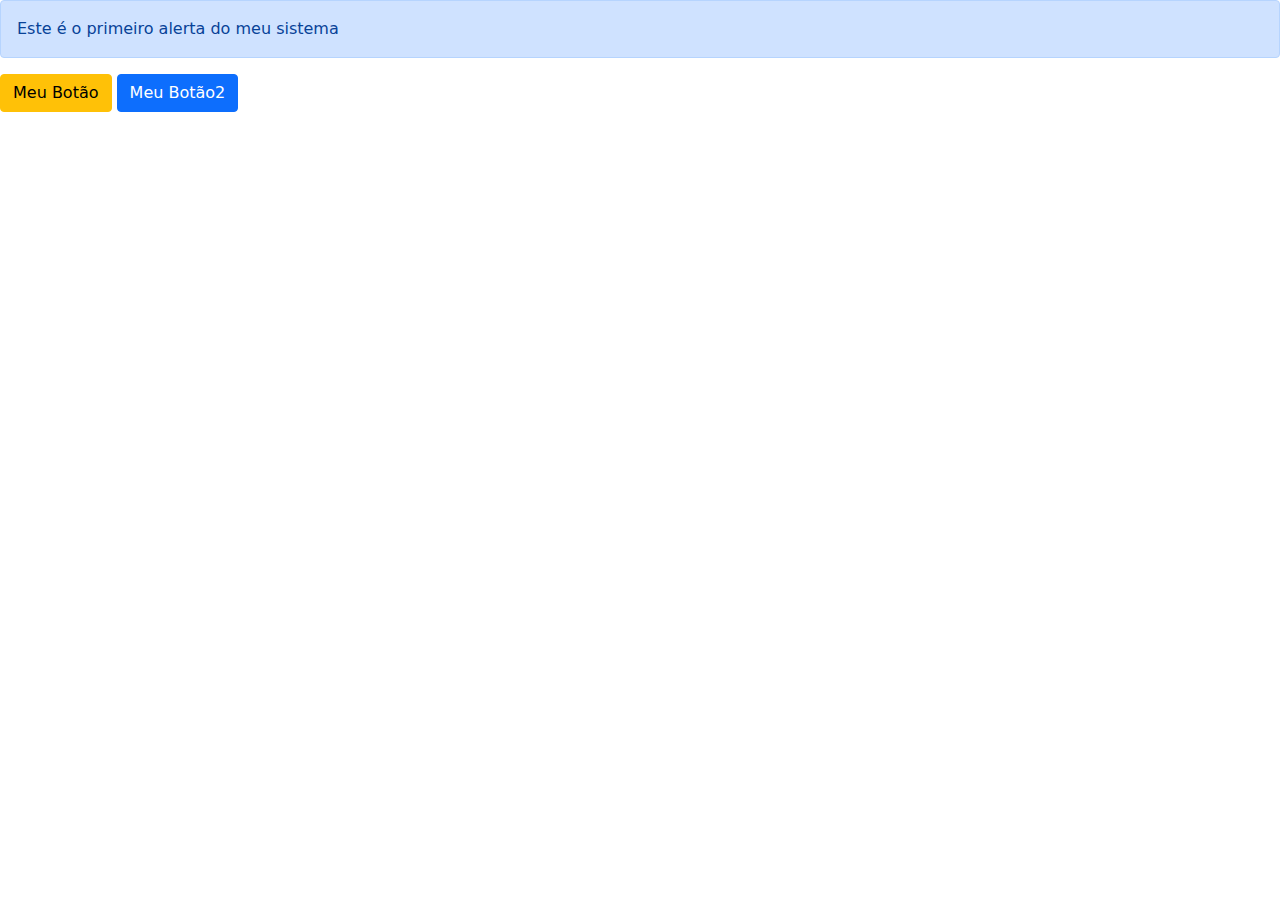
<file: index.html>
<!DOCTYPE html>
<html lang="en">
<head>
    <meta charset="UTF-8">
    <meta name="viewport" content="width=device-width, initial-scale=1.0">
    <title>Document</title>
    <link rel="stylesheet" href="bootstrap.min.css">
  </head>
<body>
<div class="alert alert-primary" role="alert">
  Este é o primeiro alerta do meu sistema
</div>
<button type="button" class="btn btn-warning">Meu Botão</button>
<button type="button" class="btn btn-primary">Meu Botão2</button>
    
    <scrip src="jquery-3.6.0.min.js"></scrip>
    <scrip src="bootstrap.bundle.min.js"></scrip>
</body>
</html>
</file>
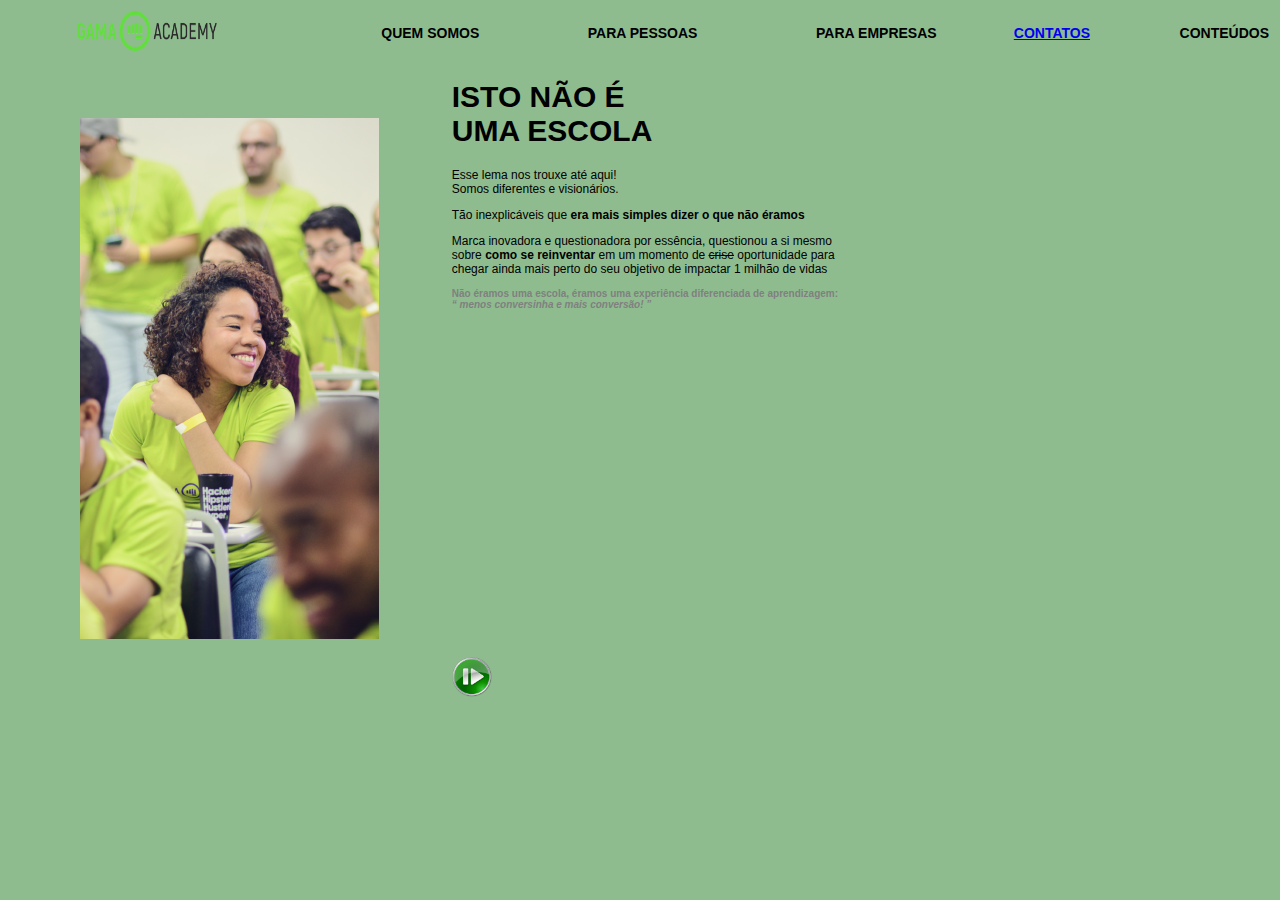
<file: FrontEnd/Index/html/index.html>
<!DOCTYPE html>
<html lang="en">

<head>
    <meta charset="UTF-8">
    <meta name="viewport" content="width=device-width, initial-scale=1.0">
    <title>Gama Academy</title>

   <link rel="stylesheet" href="../css/estilos.css">

</head>

<body>
    <table border="0" width="100%" class="menu">
        <tr>
            <td align="center">
                <img src="../imagens/logo-gama-academy.png" width="140" height="40">
            </td>
            <td align="right">
                QUEM SOMOS
            </td>
            <td align="right">
                PARA PESSOAS
            </td>
            <td align="right">
                PARA EMPRESAS
            </td>
            <td align="right" class="menu">
                <a href="../html/contato.html">
                    CONTATOS
                </a>
            </td>
            <td align="right">
                CONTEÚDOS
            </td>
        </tr>
    </table>
    <table border="0" width="100%">
        <tr>
            <td align="center">
                <img src="../imagens/pessoas-gama.png">
            </td>
            <td>
                <h1>ISTO NÃO É <br> UMA ESCOLA</h1>
                <p>Esse lema nos trouxe até aqui!<br>Somos diferentes e visionários.</p>
                <p>Tão inexplicáveis que <b>era mais simples dizer o que não éramos</b></p>
                <p>Marca inovadora e questionadora por essência, questionou a si mesmo
                    <br> sobre <b>como se reinventar </b>em um momento de <strike>crise</strike> oportunidade para
                    <br> chegar ainda mais perto do seu objetivo de impactar 1 milhão de vidas</p>
                <p class = "observacao">  Não éramos uma escola, éramos uma experiência diferenciada de aprendizagem:
                    <br><i>“ menos conversinha e mais conversão! ”</i></p>
                <br>

                <iframe width="560" height="315" src="https://www.youtube.com/embed/YmfBy9mihL0"
                    title="YouTube video player" frameborder="0"
                    allow="accelerometer; autoplay; clipboard-write; encrypted-media; gyroscope; picture-in-picture"
                    allowfullscreen></iframe>
                <br>
                <a href="https://www.youtube.com/watch?v=YmfBy9mihL0" target="_blank">
                    <img src="../imagens/botao.png" width="40" height="40">
                </a>

            </td>
        </tr>
    </table>


    <!--Criando um cabeçalho com a Tag h1, h2....-->

    <!--
    <h2>ISTO NÃO É <br> UMA ESCOLA</h2>
    <h3>ISTO NÃO É <br> UMA ESCOLA</h3>
    <h4>ISTO NÃO É <br> UMA ESCOLA</h4>
    <h5>ISTO NÃO É <br> UMA ESCOLA</h5>
    <h6>ISTO NÃO É <br> UMA ESCOLA</h6>
    -->


</body>

</html>
</file>
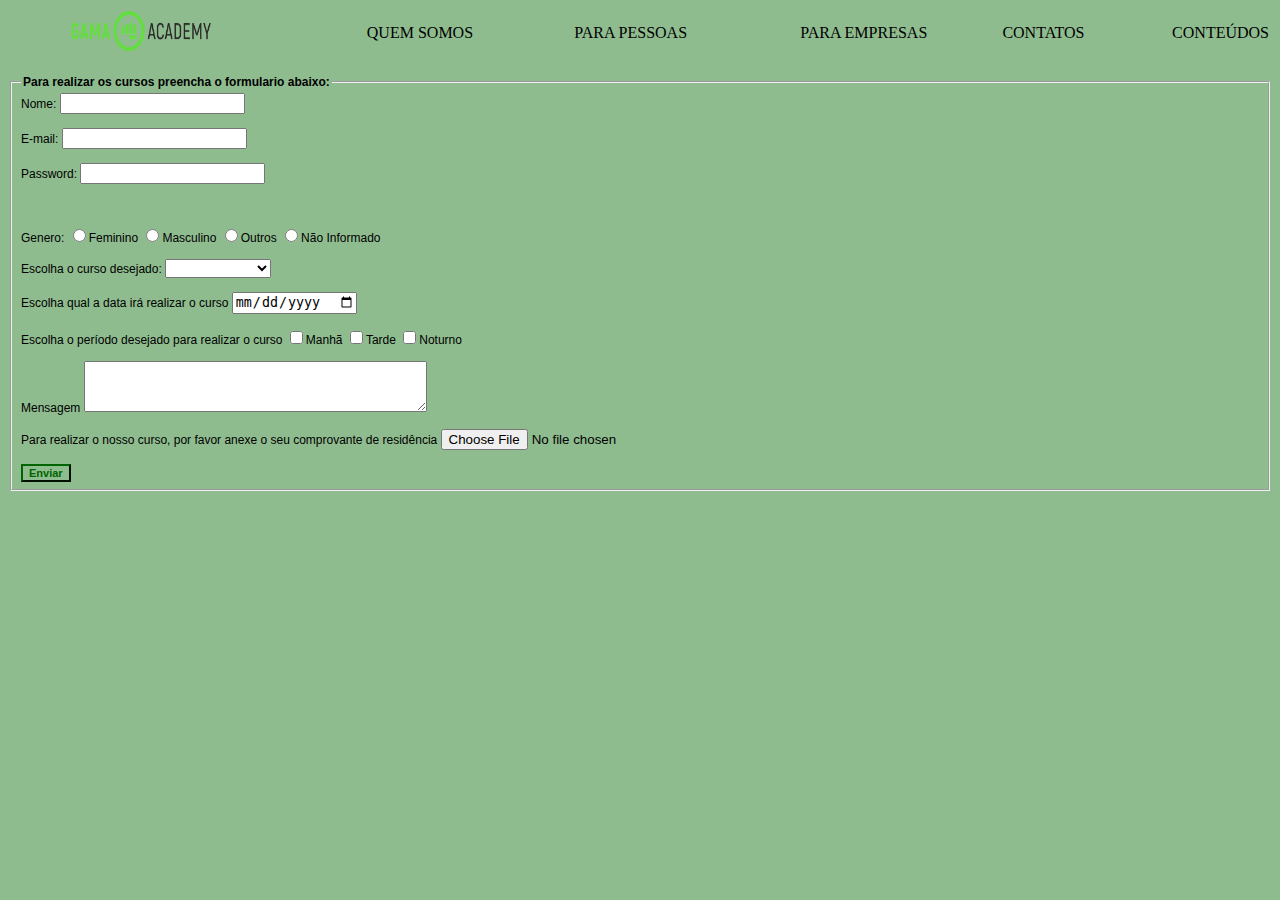
<file: FrontEnd/Index/html/contato.html>
<!DOCTYPE html>
<html lang="en">

<head>
    <meta charset="UTF-8">
    <meta name="viewport" content="width=device-width, initial-scale=1.0">
    <title>Contato - Gama Academy</title>

    <link rel="stylesheet" href="../css/estilos.css">
</head>

<body>
    <table border="0" width="100%">
        <tr>
            <td align="center" class="menu">
                <a href="../html/index.html">
                    <img src="../imagens/logo-gama-academy.png" width="140" height="40">
                </a>
            </td>
            <td align="right">
                QUEM SOMOS
            </td>
            <td align="right">
                PARA PESSOAS
            </td>
            <td align="right">
                PARA EMPRESAS
            </td>
            <td align="right">
                CONTATOS
            </td>
            <td align="right">
                CONTEÚDOS
            </td>
        </tr>
    </table>
    <br>
    <form id="contatos" method="POST" class="formulario">
        <fieldset>
            <legend><b>Para realizar os cursos preencha o formulario abaixo:</b></legend>
            <label>Nome:</label>
            <input type="text" name="nome_cliente" required><br><br>
            <label>E-mail:</label>
            <input type="email" name="email_cliente" required><br><br>
            <label>Password:</label>
            <input type="password" name="senha_cliente" required><br><br>
            <br><br>
            <label>Genero:</label>
            <input type="radio" name="genero_cliente" value="Feminino" required>Feminino
            <input type="radio" name="genero_cliente" value="Masculino" required>Masculino
            <input type="radio" name="genero_cliente" value="Outros" required>Outros
            <input type="radio" name="genero_cliente" value="Não Informado" required>Não Informado<br><br>
            <label>Escolha o curso desejado: </label>
            <select required>
                <option name="curso_escolhido_cliente" value="Cliente não definiu"></option>
                <option name="curso_escolhido_cliente" value="HTML">HTML</option>
                <option name="curso_escolhido_cliente" value="CSS">CSS</option>
                <option name="curso_escolhido_cliente" value="JS">JAVA SCRIPT</option>
                <option name="curso_escolhido_cliente" value="XML">XML</option>
            </select><br><br>
            <labe>Escolha qual a data irá realizar o curso</labe>
            <input type="date" name="data_curso_cliente" required><br><br>
            <labe>Escolha o período desejado para realizar o curso</labe>
            <input type="checkbox" name="periodo_curso_cliente" value="Manhã">Manhã
            <input type="checkbox" name="periodo_curso_cliente" value="Tarde">Tarde
            <input type="checkbox" name="periodo_curso_cliente" value="Noturno">Noturno<br><br>
            <labe>Mensagem</labe>
            <textarea name="mensagem_cliente" cols="40" rows="3" maxlength="255"></textarea><br><br>
            <label>Para realizar o nosso curso, por favor anexe o seu comprovante de residência</label>
            <input type="file" name="arquivo_cliente" >
            <br><br>
            <input type="submit" value="Enviar" class="botao">

        </fieldset>
    </form>
</body>

</html>
</file>
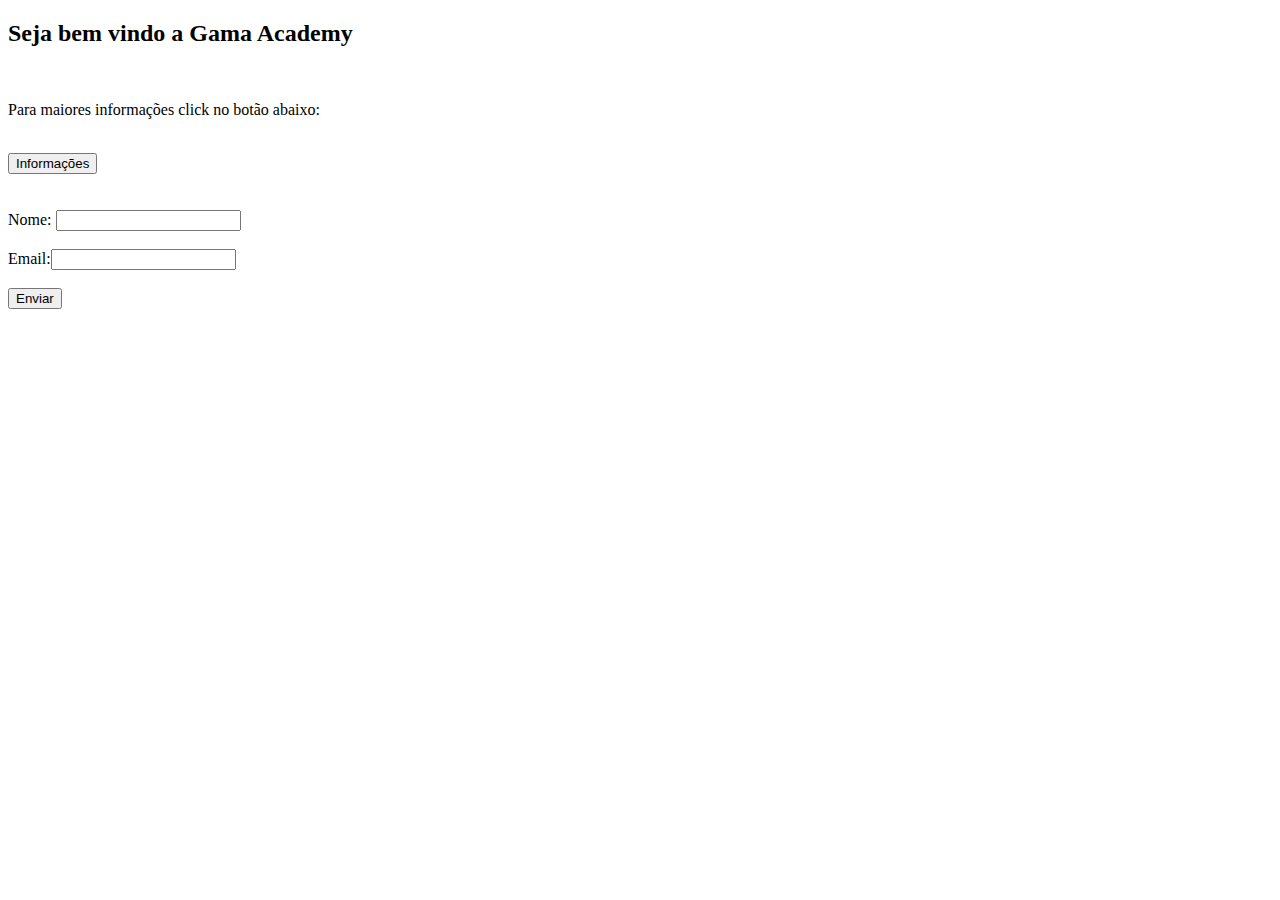
<file: FrontEnd/Index/html/gama_javascript.html>
<!DOCTYPE html>
<html lang="en">

<head>
    <meta charset="UTF-8">
    <meta http-equiv="X-UA-Compatible" content="IE=edge">
    <meta name="viewport" content="width=device-width, initial-scale=1.0">
    <title>Gama Academy - JavaScript</title>

    <!-- Criando uma chamada da biblioteca externa em JS-->
    <script type="text/javascript" src="../js/funcao.js"></script>

    <!-- Criando procedimentos em JavaScript-->
    <!--<script>
        // alert ("Olá sejam todos bem vindos");

        // Criando variáveis e utilizando no alert
        /*var empresa="Gama Academy";
        var mensagem="Olá sejam todos bem vindos a - ";
        alert(mensagem+empresa);*/

        // Criando uma caixa de interação com o usuário
        /*var nome = prompt("Olá seja bem vindo, qual o seu nome?","Insira o seu nome");
        alert("Olá "+nome+" seja bem vindo!!!");*/

        function frase() {
            alert("Oi nós somos a Gama Academy para maiores informações envie o email para nós");
        }

        function validar(){
            var nome=contato_gama.nome_cliente.value;
            var email=contato_gama.email_cliente.value;
            // alert(nome+ " - "+email);

            if(nome==""){
                alert("O preenchimento do campo nome é obrigatório");
                contato_gama.nome_cliente.focus();
                return false;
            }

            if(email=="" || email.indexOf('@')== -1){
                alert("O preenchimento email é obrigatório, com um email válido");
                contato_gama.email_cliente.focus();
                return false;
            }

            alert("Olá "+nome+ " seja bem vindo a Gama Academy, estaremos enviando o nosso portifólio para o seu email  "+email);
            
        }
    </script>-->

</head>

<body>
    <!-- Inserindo um cabeçalho-->
    <h2>Seja bem vindo a Gama Academy</h2>
    <!-- Inserindo uma quebra de linha-->
    <br>
    <p>Para maiores informações click no botão abaixo:</p>
    <!-- Inserindo uma quebra de linha-->
    <br>
    <!-- Inserindo um botão chamando a função em JS-->
    <input type="button" onclick="frase()" value="Informações">
    <!-- Inserindo uma quebra de linha-->
    <br>
    <br>
    <br>
    <!-- inserindo um formuláio de contato-->
    <form id="contato_gama" method="POST">
        <label>Nome:</label> <input type="text" name="nome_cliente"><br><br>
        <label>Email:</label><input type="text" name="email_cliente"><br><br>

        <!-- Inserindo um botão de controle-->
        <input type="submit" onclick="return validar()" value="Enviar">
    </form>


</body>

</html>
</file>
<file: FrontEnd/Index/css/estilos.css>
p{
            font-size: 12px;
            font-family: Verdana, Geneva, Tahoma, sans-serif;
            color: black;
        }
        .formulario{
            font-size: 12px;
            font-family: Verdana, Geneva, Tahoma, sans-serif;
            color: black;
        }
        h1{
            font-size: 30px;
            font-family: Verdana, Geneva, Tahoma, sans-serif;
            font-weight: bold;
            color: black;
        }
        /* Criando uma classe de Estilos-->*/
        .observacao{
            font-size: 10px;
            font-family: Verdana, Geneva, Tahoma, sans-serif;
            font-weight: bold;
            color: gray;
        }

        body{
            background-color:darkseagreen;
        }
        .menu{
            font-size: 14px;
            font-family: Verdana, Geneva, Tahoma, sans-serif;
            font-weight: bolder;
            color: black; 
        }
        .botao{
            font-size: 11px;
            font-family: Verdana, Geneva, Tahoma, sans-serif;
            font-weight: bolder;
            color:darkgreen;
            background-color: darkseagreen;
            border-color: darkgreen;    
        }
</file>
